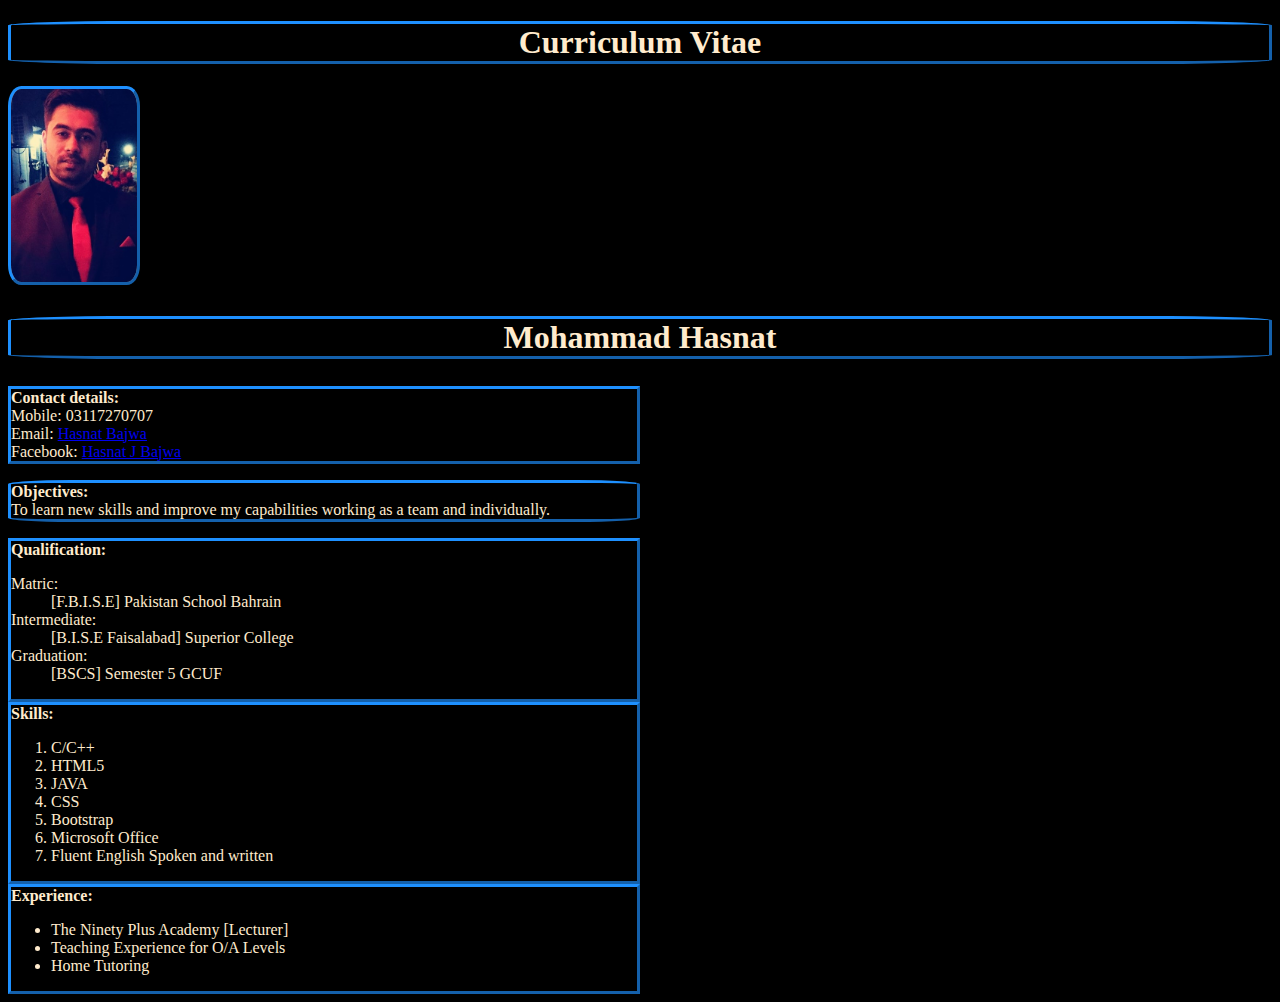
<file: index.html>
<!DOCTYPE html>
<html lang="en">

<head>
    <meta charset="UTF-8">
    <meta name="viewport" content="width=device-width, initial-scale=1.0">
    <title>Mohammad Hasnat</title>
    <link rel="stylesheet" href="./style/style.css">
</head>

<body>
    <h1>Curriculum Vitae</h1>
    <img src="./images/IMG_20190301_062249.jpg" alt="my picture">
    <h2>Mohammad Hasnat</h2>
    <div>
        <strong> Contact details:</strong><br>
        Mobile: 03117270707 <br>
        Email: <a href="mailto:hasnatjbajwa@gmail.com"> Hasnat Bajwa</a><br>
        Facebook: <a href="https://www.facebook.com/nitric.acid.9256">Hasnat J Bajwa</a>
    </div>
    <p><strong> Objectives:</strong> <br>
        To learn new skills and improve my capabilities working as a team and individually.</p>

    <div>
        <strong> Qualification:</strong><br>
        <dl>
            <dt>Matric:</dt>
            <dd>[F.B.I.S.E] Pakistan School Bahrain</dd>
            <dt>Intermediate:</dt>
            <dd>[B.I.S.E Faisalabad] Superior College</dd>
            <dt>Graduation:</dt>
            <dd>[BSCS] Semester 5 GCUF</dd>
        </dl>
    </div>

    <div> <strong>Skills:</strong>
        <ol>
            <li>C/C++</li>
            <li>HTML5</li>
            <li>JAVA</li>
            <li>CSS</li>
            <li>Bootstrap</li>
            <li>Microsoft Office</li>
            <li>Fluent English Spoken and written</li>

        </ol>
    </div>
    <div>
        <strong>Experience:</strong><br>
        <ul>
            <li>The Ninety Plus Academy [Lecturer]</li>
            <li>Teaching Experience for O/A Levels</li>
            <li>Home Tutoring</li>
        </ul>
    </div>







</body>

</html>
</file>
<file: style/style.css>
body{
    background-color:rgb(0, 0, 0);
    background-image: url(http://www.cvhldgs.com/wp-content/uploads/2017/03/bg.jpg);
}

h1{
    color: blanchedalmond;
    background-color: black;
    text-align: center;
    border: dodgerblue;
    border-radius: 10%;
    border-style: outset;
}
img{
    width:10%;
    height:20%;
    background-color: lightblue;
    border: dodgerblue;
    border-radius: 10%;
    border-style: outset;
}
h2{
    color: blanchedalmond;
    background-color: black;
    text-align: center;
    border: dodgerblue;
    border-radius: 10%;
    border-style: outset;
    text-align: center0;
    font-size: 200%;
    font-weight: bolder;
   
}
h3{
    color: blanchedalmond;
    background-color: black;
    border: dodgerblue;
    border-radius: 10%;
    border-style: outset;
}
p{
    color: blanchedalmond;
    background-color: black;
    border: dodgerblue;
    border-radius: 10%;
    border-style: outset;
    margin-right: 50%;
}
div{
    color: blanchedalmond;
    background-color: black;
    border: dodgerblue;
  margin-right: 50%;
    border-style: outset;
}
</file>
